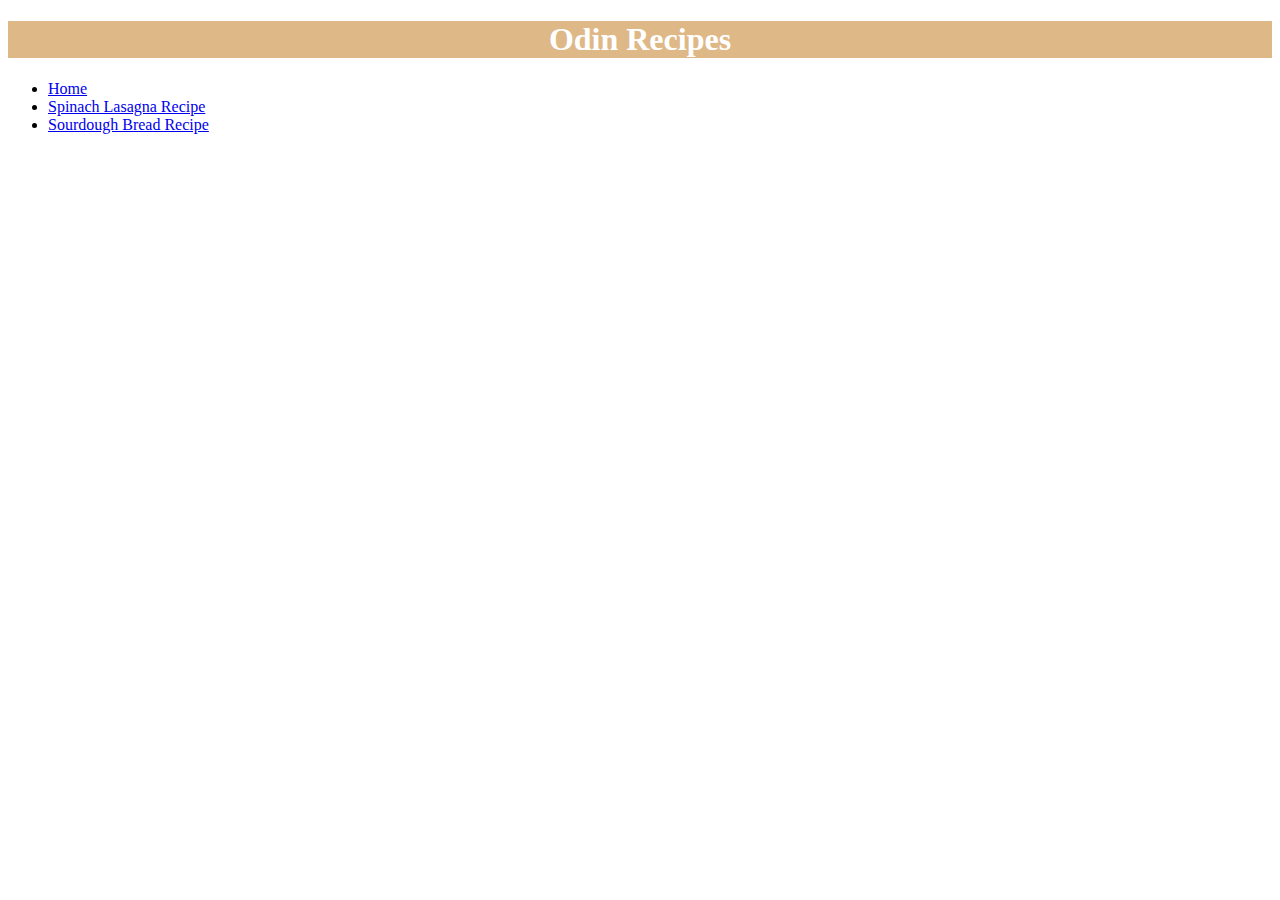
<file: index.html>
<!DOCTYPE html>
<html lang="en">
<head>
    <meta charset="UTF-8">
    <meta name="viewport" content="width=device-width, initial-scale=1.0">
    <link rel="stylesheet" href="styles.css">
    <title>Odin Recipes</title>
</head>
<body>
    <h1>Odin Recipes</h1>
    <ul>
        <li><a href="../index.html">Home</a></li>
        <li><a href="./recipes/lasagna.html">Spinach Lasagna Recipe</a></li>
        <li><a href="./recipes/Sourdough.html">Sourdough Bread Recipe</a></li>
    </ul>
</body>
</html>
</file>
<file: styles.css>
h1 {
    background-color: burlywood;
    text-align: center;
    color:white;
}

img {
    display: block;
    margin-left: auto;
    margin-right: auto;  
}

.Ingredients{
    border-color: blueviolet;
    border-style: solid;
}

ol {
    border-style: groove;
    background-color: orange;
}

p {
    font-style: italic;
}
</file>
